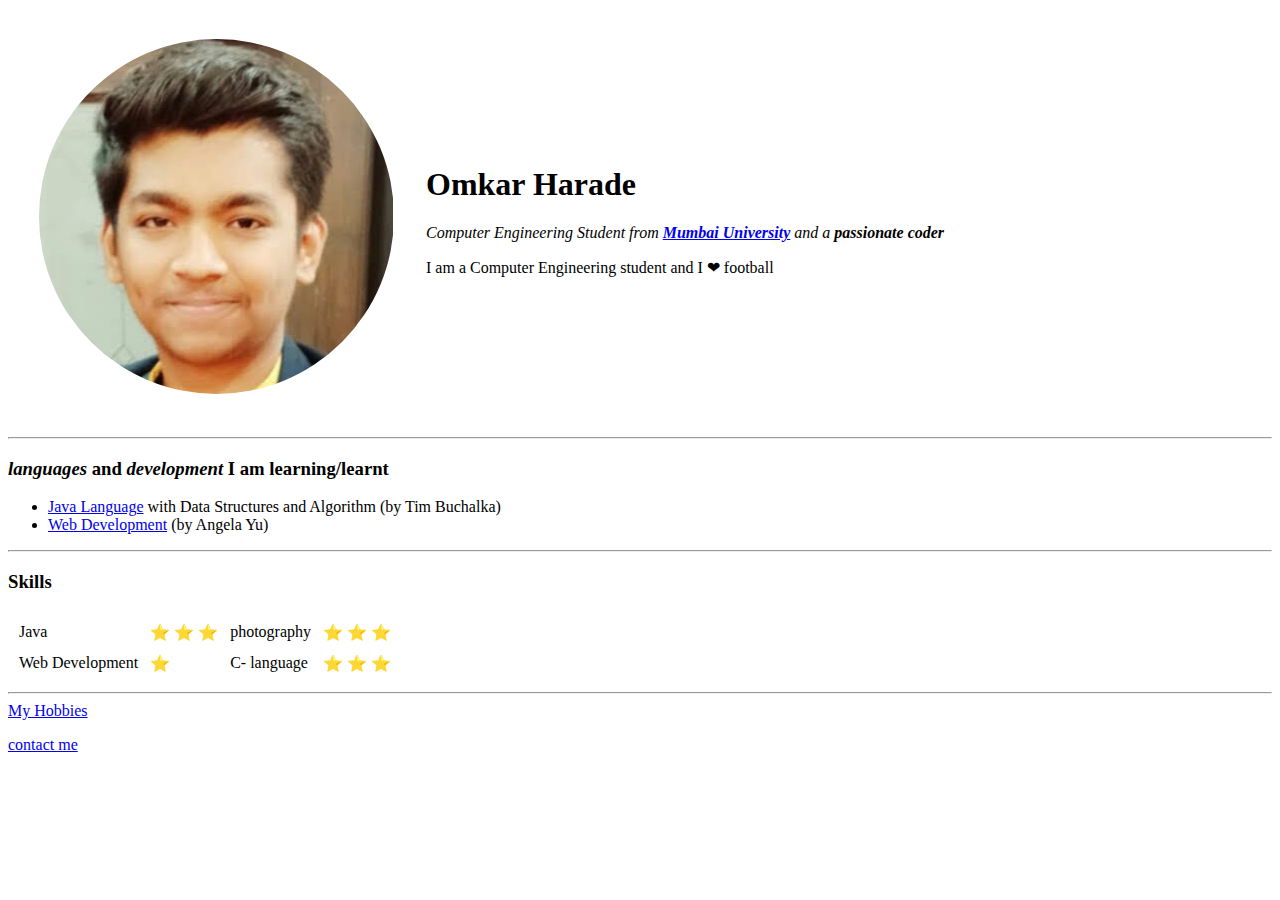
<file: index.html>
<!DOCTYPE html>
<html>

<head>
  <meta charset="utf-8">
  <title>Omkar's Personal Site</title>
</head>

<body>
  <table cellspacing="30">
    <tr>
      <td><img src="circle-cropped.png" alt="omkar's profile picture"></td>
      <td>
        <h1>Omkar Harade</h1>
        <p><em>Computer Engineering Student from <strong><a href="http://mu.ac.in/">Mumbai University</a></strong> and a
            <strong>passionate coder</strong></em></p>
        <p>I am a Computer Engineering student and I ❤ football</p>
      </td>
    </tr>
  </table>

  <hr>
  <h3><em>languages</em> and <em>development</em> I am learning/learnt </h3>
  <ul>
    <li><a href="https://www.udemy.com/course/java-the-complete-java-developer-course/">Java Language</a> with Data Structures and Algorithm (by Tim Buchalka)</li>
    <li><a href="https://www.udemy.com/course/the-complete-web-development-bootcamp/">Web Development</a> (by Angela Yu)</li>
  </ul>
  <hr>

  <h3>Skills</h3>
  <table cellspacing="10">
     <tr>
      <td>Java</td>
      <td>⭐ ⭐ ⭐</td>
      <td>photography</td>
      <td>⭐ ⭐ ⭐</td>
    </tr>
    <tr>
      <td>Web Development</td>
      <td>⭐</td>
      <td>C- language</td>
      <td>⭐ ⭐ ⭐</td>
    </tr>

<!--  Angela's nested soln

    <tr>
      <td>
        <table cellspacing ="5">

          <tr>
            <td>Java</td>
            <td>⭐ ⭐ ⭐</td>
          </tr>
          <tr>
            <td>C- language</td>
            <td>⭐ ⭐ ⭐</td>
          </tr>

        </table>
      </td>
      <td>
        <table cellspacing ="5">

          <tr>
            <td>Web Development</td>
            <td>⭐</td>
          </tr>
          <tr>
            <td>photography</td>
            <td>⭐ ⭐ ⭐</td>
          </tr>

        </table>
      </td>
    </tr>    -->
  </table>

  <hr>
  <a href="hobbies.html">My Hobbies</a>
  <p><a href="contact-me.html">contact me</a> </p>
</body>

</html>
</file>
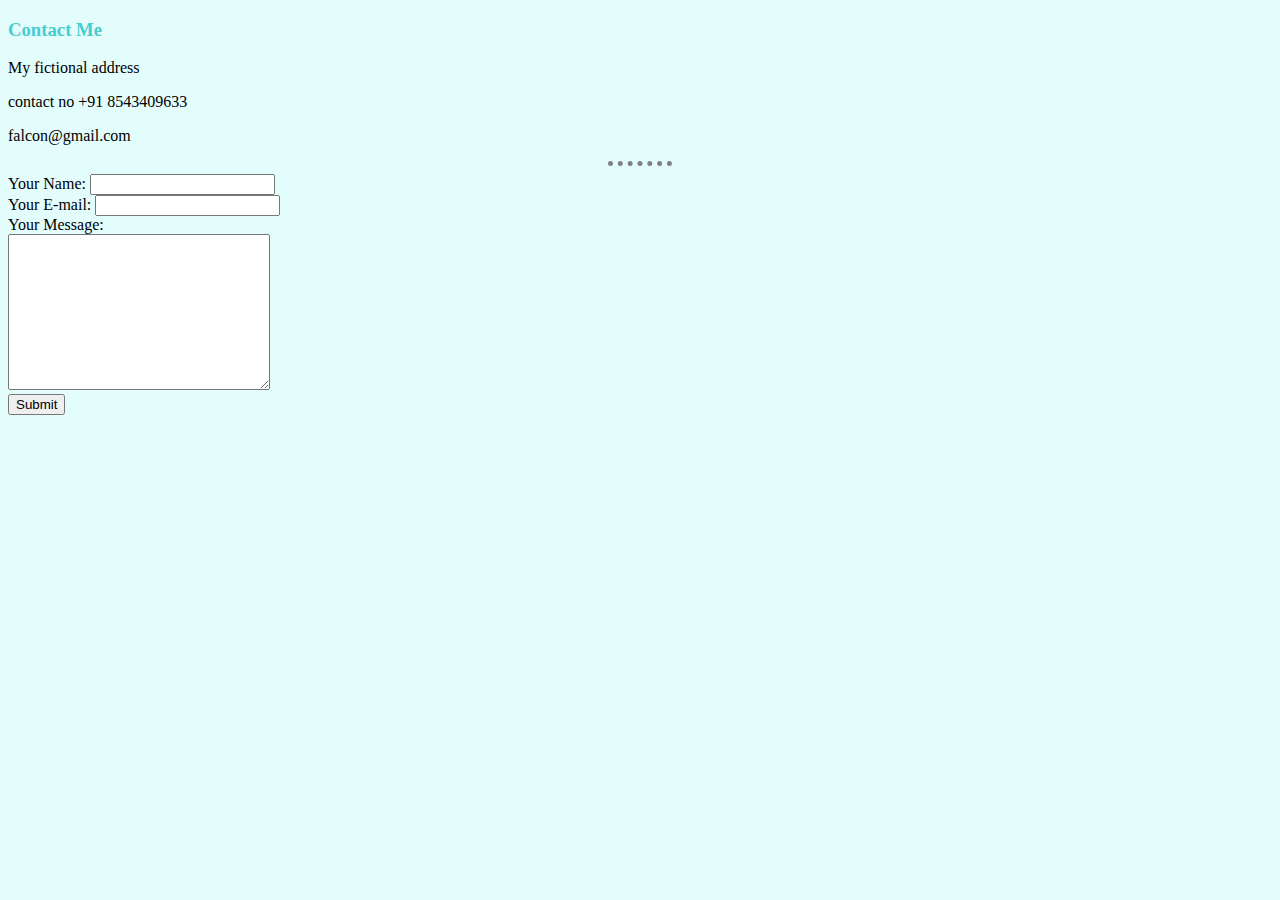
<file: contact-me.html>
<!DOCTYPE html>
<html lang="en" dir="ltr">
  <head>
    <meta charset="utf-8">
    <title>My Contact </title>
    <link rel="stylesheet" href="CSS/styles.css">
  </head>
  <body>
    <h3>Contact Me</h3>
    <p> My fictional address </p>
    <p>contact no +91 8543409633</p>
    <p>falcon@gmail.com</p>
    <hr>
    <form  action="mailto:omkarharade@outlook.com" method="post" enctype="text/plain">

      <label >Your Name:</label>
      <input type="text" name="Your Name" value=""><br>
      <label>Your E-mail:</label>
      <input type="email" name="Your E-mail" value="" ><br>
      <label>Your Message:</label><br>
      <textarea name="Your Message " rows="10" cols="30"></textarea><br>
      <input type="submit" name="">

    </form>
  </body>
</html>
</file>
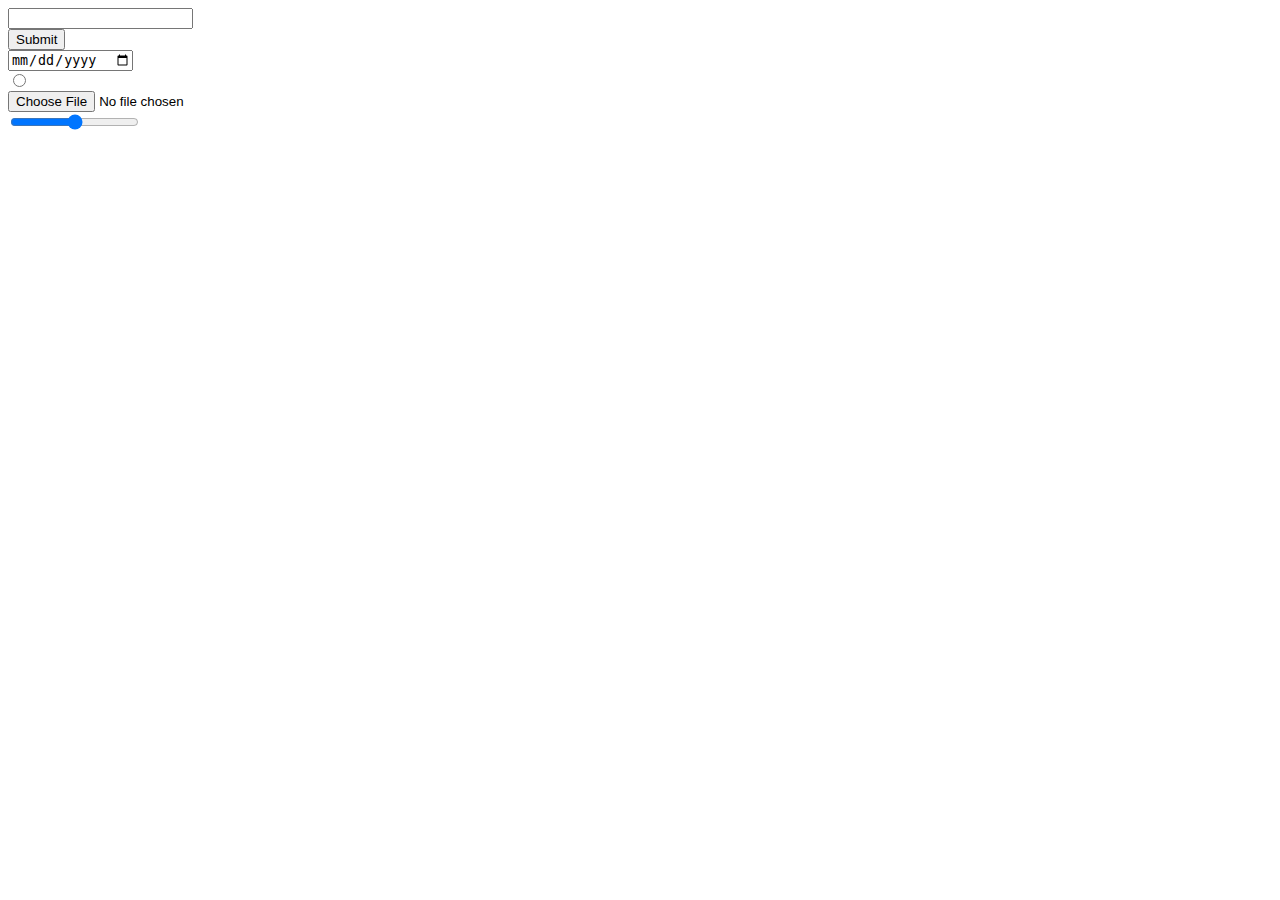
<file: input file.html>
<!DOCTYPE html>
<html lang="en" dir="ltr">
  <head>
    <meta charset="utf-8">
    <title>HTML inputs</title>
  </head>
  <body>
    <form class="" action="index.html" method="post">
      <input type="text" name="" value=""><br>
      <input type="submit" name=""><br>
      <input type="date" name="" value=""><br>
      <input type="radio" name="" value=""><br>
      <input type="file" name="" value=""><br>
      <input type="range" name="" value="">
    </form>

  </body>
</html>
</file>
<file: CSS/styles.css>
body {
  background-color:#e3fdfd;
}

hr{

  border-style:none;
  border-top-style: dotted;
  border-color: grey;
  border-width: 5px;
  width :5%;
}

h1 {
  color: #46cdcf;
}
h3 {
  color: #46cdcf;
}
</file>
